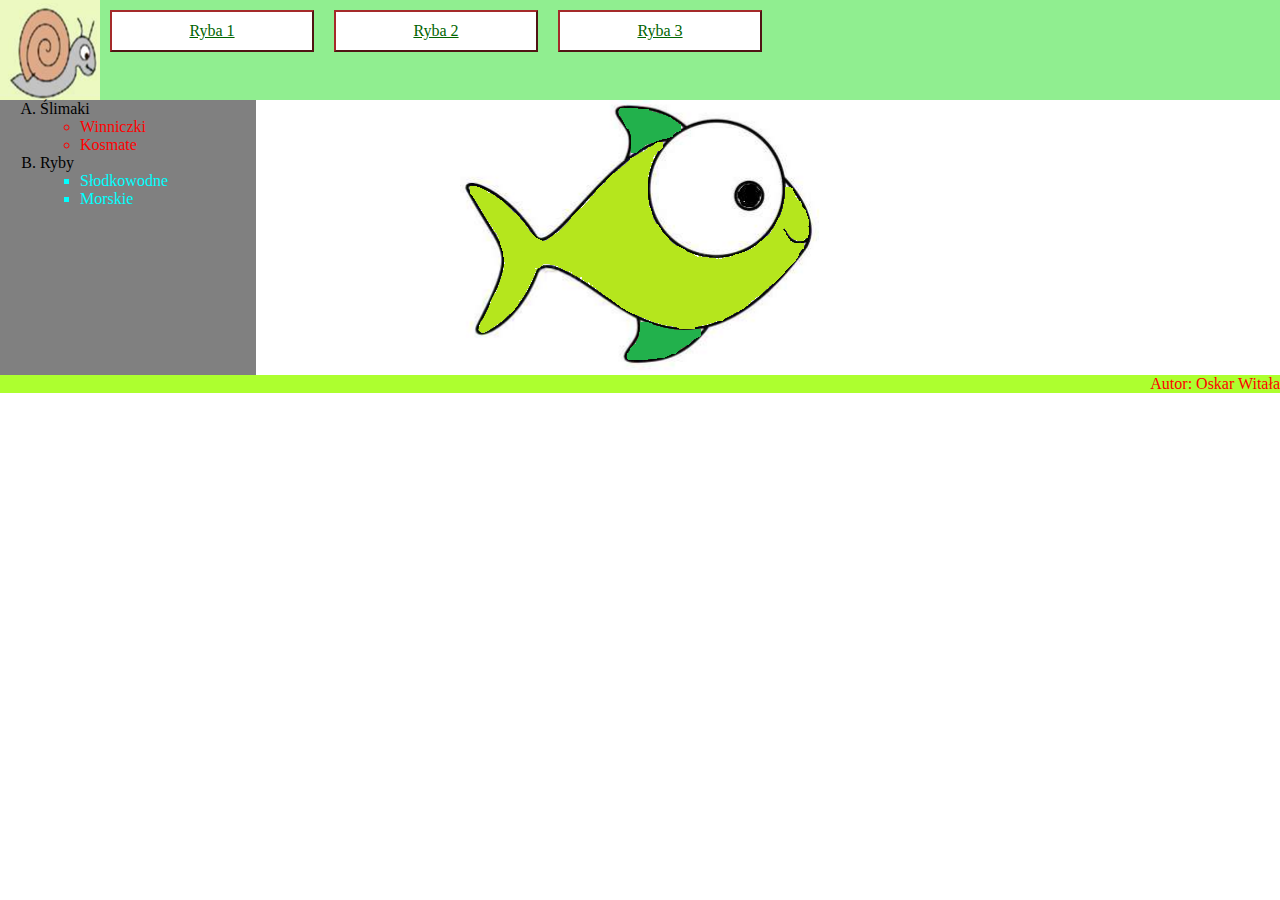
<file: index.html>
<!DOCTYPE html>
<html lang="pl">
<head>
    <meta charset="UTF-8">
    <meta name="viewport" content="width=device-width, initial-scale=1.0">
    <title>Ryby</title>
    <link rel="stylesheet" href="style.css">
</head>
<body>
    <header>
        <img src="ślimak.png" alt="ślimak" style="float: left;">
        <div><a href="index.html">Ryba 1</a></div>
        <div><a href="ryba2.html">Ryba 2</a></div>
        <div><a href="ryba3.html">Ryba 3</a></div>
    </header>

    <aside>
        <ol type="A">
            <li>Ślimaki</li>
                <ul style="list-style-type: circle; color: red;">
                    <li>Winniczki</li>
                    <li>Kosmate</li>
                </ul>
            <li>Ryby</li>
            <ul style="list-style-type: square; color: aqua;">
                <li>Słodkowodne</li>
                <li>Morskie</li>
            </ul>
        </ol>
    </aside>

    <main>
        <img src="Ryba 1.png" alt="ryba1" style="display: block; margin: auto;">
    </main>

    <footer>
        <p>Autor: Oskar Witała</p>
    </footer>
</body>
</html>
</file>
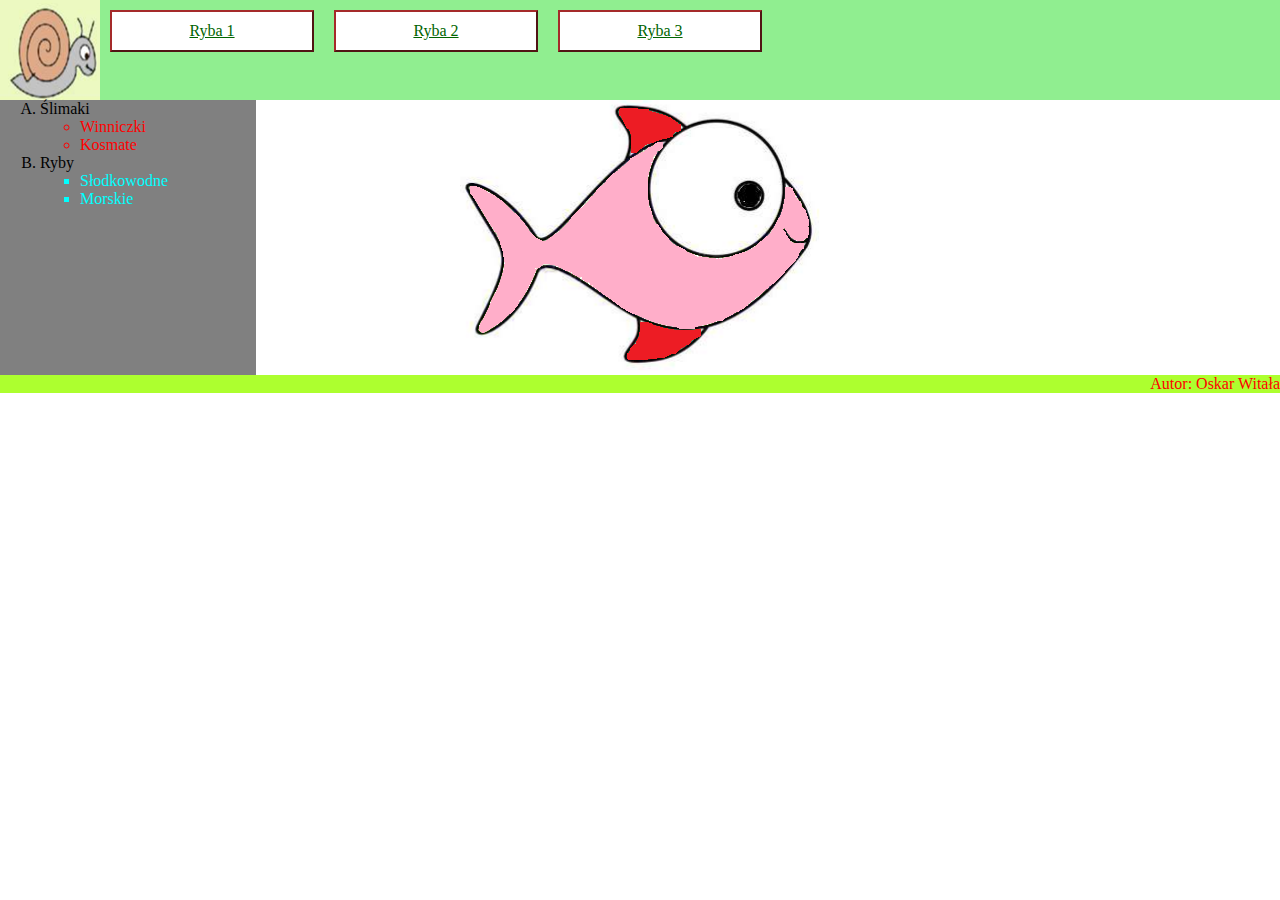
<file: ryba2.html>
<!DOCTYPE html>
<html lang="pl">
<head>
    <meta charset="UTF-8">
    <meta name="viewport" content="width=device-width, initial-scale=1.0">
    <title>Ryby</title>
    <link rel="stylesheet" href="style.css">
</head>
<body>
    <header>
        <img src="ślimak.png" alt="ślimak" style="float: left;">
        <div><a href="index.html">Ryba 1</a></div>
        <div><a href="ryba2.html">Ryba 2</a></div>
        <div><a href="ryba3.html">Ryba 3</a></div>
    </header>

    <aside>
        <ol type="A">
            <li>Ślimaki</li>
                <ul style="list-style-type: circle; color: red;">
                    <li>Winniczki</li>
                    <li>Kosmate</li>
                </ul>
            <li>Ryby</li>
            <ul style="list-style-type: square; color: aqua;">
                <li>Słodkowodne</li>
                <li>Morskie</li>
            </ul>
        </ol>
    </aside>

    <main>
        <img src="Ryba 2.png" alt="ryba1" style="display: block; margin: auto;">
    </main>

    <footer>
        <p>Autor: Oskar Witała</p>
    </footer>
</body>
</html>
</file>
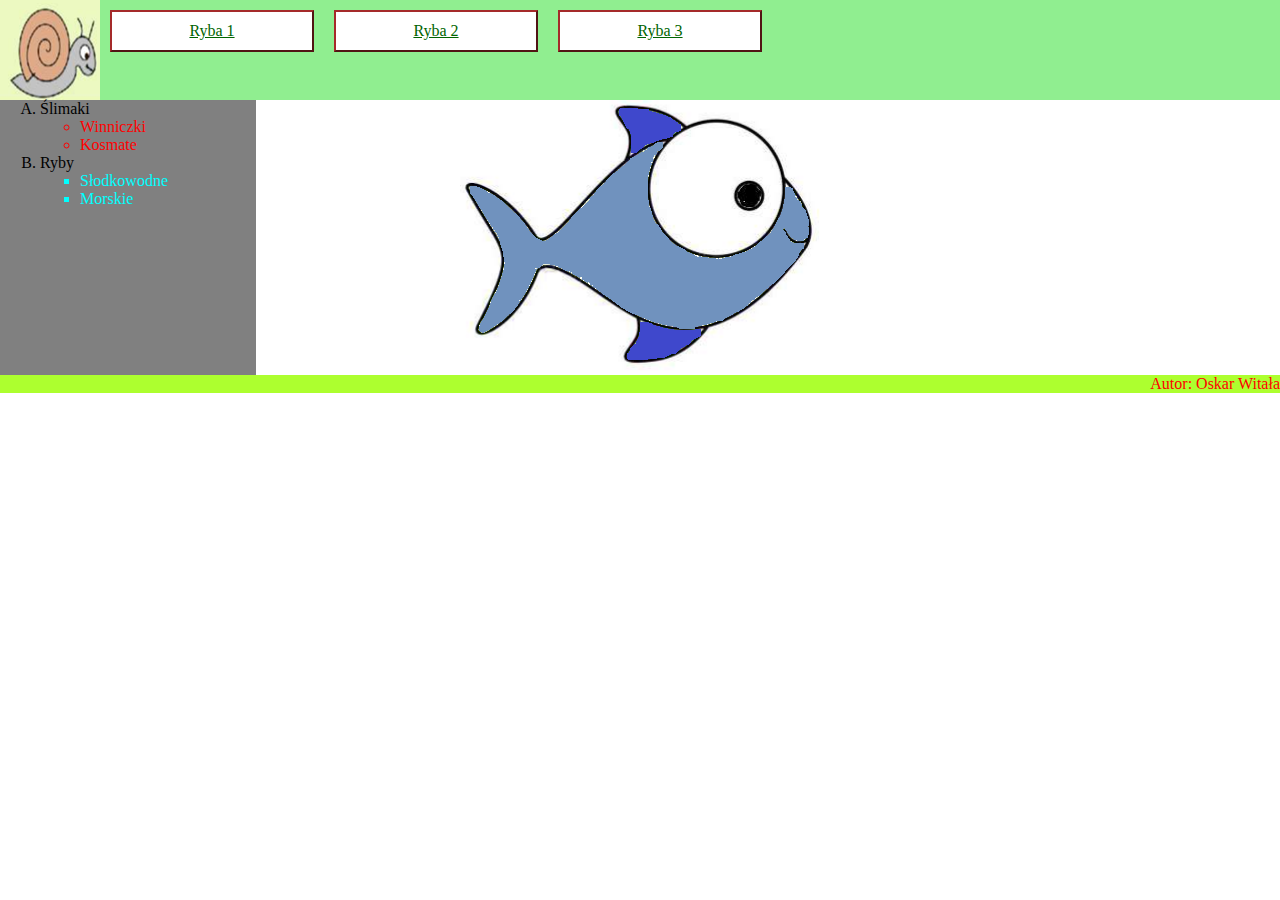
<file: ryba3.html>
<!DOCTYPE html>
<html lang="pl">
<head>
    <meta charset="UTF-8">
    <meta name="viewport" content="width=device-width, initial-scale=1.0">
    <title>Ryby</title>
    <link rel="stylesheet" href="style.css">
</head>
<body>
    <header>
        <img src="ślimak.png" alt="ślimak" style="float: left;">
        <div><a href="index.html">Ryba 1</a></div>
        <div><a href="ryba2.html">Ryba 2</a></div>
        <div><a href="ryba3.html">Ryba 3</a></div>
    </header>

    <aside>
        <ol type="A">
            <li>Ślimaki</li>
                <ul style="list-style-type: circle; color: red;">
                    <li>Winniczki</li>
                    <li>Kosmate</li>
                </ul>
            <li>Ryby</li>
            <ul style="list-style-type: square; color: aqua;">
                <li>Słodkowodne</li>
                <li>Morskie</li>
            </ul>
        </ol>
    </aside>

    <main>
        <img src="Ryba 3.png" alt="ryba1" style="display: block; margin: auto;">
    </main>

    <footer>
        <p>Autor: Oskar Witała</p>
    </footer>
</body>
</html>
</file>
<file: style.css>
* {
    margin: 0;
}

header {
    width: 100%;
    height: 100px;
    background-color: lightgreen;
}

aside{
    width: 20%;
    height: 275px;
    float: left;
    background-color: gray;
}

div {
    background-color: white;
    border: 2px outset brown;
    width: 200px;
    float: left;
    margin: 10px;
    text-align: center;
    padding: 10px 0;
}

main {
    width: 80%;
}

div:hover {
    cursor: pointer;
    background-color: aqua;
}

a {
    color: darkgreen;
}

a:visited {
    color: darkred;
}

p {
    color: red;
}

footer {
    background-color: greenyellow;
    text-align: right;
}
</file>
